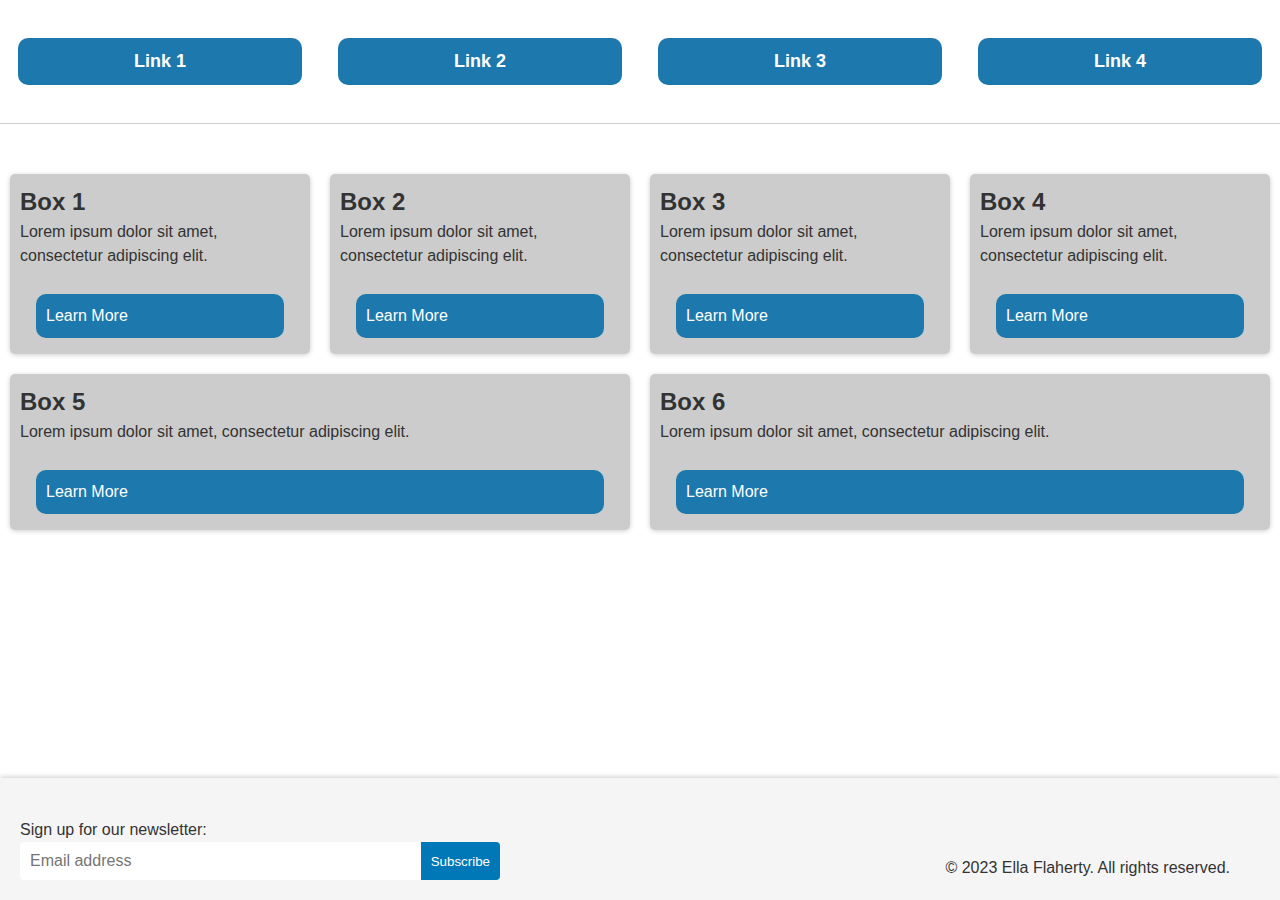
<file: index.html>
<!DOCTYPE html>
<html lang="en">
<head>
    <meta charset="UTF-8">
    <meta http-equiv="X-UA-Compatible" content="IE=edge">
    <meta name="viewport" content="width=device-width, initial-scale=1.0">
    <title> Build a Flexbox Layout tutorial</title>
    <link rel="stylesheet" href="custom.css">
    <link rel="stylesheet" href="base.css">
</head>
<body>
    <nav>
      <a href="#">Link 1</a>
      <a href="#">Link 2</a>
      <a href="#">Link 3</a>
      <a href="#">Link 4</a>
    </nav>
    <div class="boxes">
      <div>
        <h2>Box 1</h2>
        <p>Lorem ipsum dolor sit amet, consectetur adipiscing elit.</p>
        <a href="#">Learn More</a>
      </div>
      <div>
        <h2>Box 2</h2>
        <p>Lorem ipsum dolor sit amet, consectetur adipiscing elit.</p>
        <a href="#">Learn More</a>
      </div>
      <div>
        <h2>Box 3</h2>
        <p>Lorem ipsum dolor sit amet, consectetur adipiscing elit.</p>
        <a href="#">Learn More</a>
      </div>
      <div>
        <h2>Box 4</h2>
        <p>Lorem ipsum dolor sit amet, consectetur adipiscing elit.</p>
        <a href="#">Learn More</a>
      </div>
      <div>
        <h2>Box 5</h2>
        <p>Lorem ipsum dolor sit amet, consectetur adipiscing elit.</p>
        <a href="#">Learn More</a>
      </div>
      <div>
        <h2>Box 6</h2>
        <p>Lorem ipsum dolor sit amet, consectetur adipiscing elit.</p>
        <a href="#">Learn More</a>
      </div>
    </div>
    <footer>
      <form class="signup" action="#" method="post">
        <label for="email">Sign up for our newsletter:</label>
        <input type="email" id="email" name="email" placeholder="Email address">
        <input type="submit" value="Subscribe">
      </form>
      <div class="copyright">
        <p>&copy; 2023 Ella Flaherty. All rights reserved.</p>
      </div>
    </footer>
  </body>
</html>
</file>
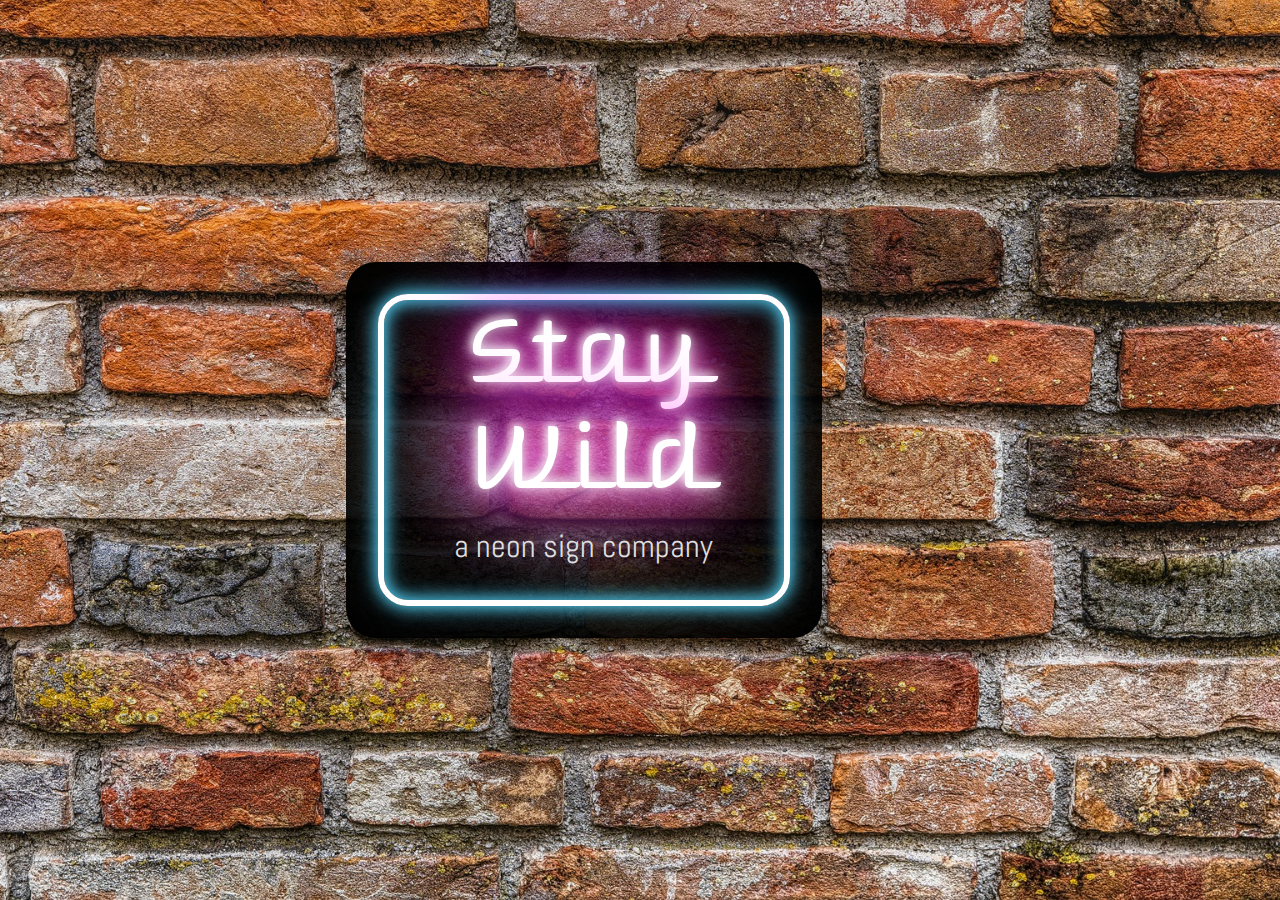
<file: stayWild.html>
<!doctype html>
<html lang="en">
<head>
	<meta charset="utf-8">
	<meta name="viewport" content="width=device-width, initial-scale=1.0">
	<title>Stay Wild Neo Signs</title>
	<link rel="stylesheet" href="stayWild.css" type="text/css">
	<link rel="stylesheet" href="https://fonts.googleapis.com/css?family=Abel|Warnes">
</head>

<body>
	<div class="wrapper">
	<header>
		<div class="items">
			<h1>Stay Wild</h1>
			<h2>a neon sign company</h2>
		</div>
    </header>
	</div>
</body>
</html>
</file>
<file: base.css>
/*
* Prefixed by https://autoprefixer.github.io
* PostCSS: v8.4.14,
* Autoprefixer: v10.4.7
* Browsers: last 4 version
*/

body {
  display: -webkit-box;
  display: -ms-flexbox;
  display: flex;
  box-orient: vertical;
  box-direction: normal;
  flex-direction: column;
  flex-direction: column;
  min-height: 100vh;
  margin: 0;
  font-family: Arial, sans-serif;
}
nav,
.boxes,
footer,
footer form {
  display: -webkit-box;
  display: -ms-flexbox;
  display: flex;
  box-orient: horizontal;
  box-direction: normal;
  flex-flow: row wrap;
}
nav {
  box-pack: justify;
  justify-content: space-between;
}

nav a {
  width: 23%;
}
.boxes div {
  box-flex: 1;
  flex: 1 1 250px;
  flex: 1 1 250px;
}

.boxes div {
  box-flex: 1;
  flex: 1 1 250px;
  flex: 1 1 250px;
  margin: 10px;
  border-radius: 5px;
  padding: 10px 10px 0 10px;
  background-color: rgba(0, 0, 0, 0.2);
  display: -webkit-box;
  display: -ms-flexbox;
  display: flex;
  box-orient: vertical;
  box-direction: normal;
  flex-flow: column;
}
footer .copyright {
  box-flex: 2;
  -ms-flex: 2 1 500px;
  flex: 2 1 500px;
  margin-right: 30px;
}
footer .signup {
  box-flex: 2;
  -ms-flex: 2 1 250px;
  flex: 2 1 250px;
}
.signup label {
  width: 100%;
}

.signup input[type="email"] {
  border-radius: 4px 0 0 4px;
  box-flex: 1;
  -ms-flex: 1;
  flex: 1;
}
.signup input[type="submit"] {
  border-radius: 0 4px 4px 0;
  padding: 0 10px;
}
.signup input[type="submit"]:hover {
  background-color: #48a3ed;
  transition: 0.3s ease-in-out;
  box-shadow: 0px 1px 5px rgba(0, 0, 0, 0.2);
  cursor: pointer;
}
@media (max-width: 500px) {
  nav {
    box-orient: vertical;
    box-direction: normal;
    -ms-flex-flow: column;
    flex-flow: column;
  }
  nav a {
    width: 100%;
    margin-bottom: 2px;
  }
}
</file>
<file: stayWild.css>
* {
  text-align: center;
}
html {
  background: #000 url(images/brickwall.jpg) no-repeat center bottom fixed;
  background-size: cover;
  height: 100%;
  display: flex;
  justify-content: center;
  align-items: center;


}
body {
  margin: 0;
  padding: 0;
  font-family: "Abel", sans-serif;
  
}
.wrapper {
  width: 70%;
  display: flex;
  flex-direction: column;
  align-items: center;
  justify-content: center;
  padding: 2em;
  background: radial-gradient(ellipse at center, rgba(139, 139, 139, 0.37) 0%, rgba(0, 0, 0, 0.84) 55%, black 100%);
  border-radius: 30px;
}
header {
  height: 300px;
  border: 6px solid #fff;
  box-shadow: 0 0 15px #51cbee, 0 0 25px rgba(81, 203, 238, 0.7),
    inset 0 0 15px #51cbee, inset 0 0 25px rgba(81, 203, 238, 0.7);
  border-radius: 30px;
}
h1 {
  color: #fff;
  font-family: "Warnes", cursive;
  font-size: 5.5em;
  font-weight: normal;
  line-height: 1.2em;
  margin: 0 0 15px 0;
  text-shadow: -2px -2px 10px #fff, 2px 2px 20px #fff, 0 0 40px #ff00de,
    0 0 80px #ff00de, 0 0 100px #ff00de;
}
h2 {
  color: #dedede;
  font-size: 2em;
  font-weight: normal;
  margin: 0;
}

@media screen and (max-width: 550px) {
  h1 {
    font-size: 4em;
  }
}
</file>
<file: custom.css>
/*
* Prefixed by https://autoprefixer.github.io
* PostCSS: v8.4.14,
* Autoprefixer: v10.4.7
* Browsers: last 4 version
*/

/* Reset Styles */
* {
  margin: 0;
  padding: 0;
  -webkit-box-sizing: border-box;
  box-sizing: border-box;
}

/* Global Styles */
body {
  font-family: sans-serif;
  font-size: 16px;
  line-height: 1.5;
  color: #333;
}

.container {
  max-width: 1200px;
  margin: 0 auto;
  padding: 20px;
}

/* Navigation Styles */
nav {
  display: -webkit-box;
  display: -ms-flexbox;
  display: flex;
  -webkit-box-pack: justify;
  -ms-flex-pack: justify;
  justify-content: space-between;
  -webkit-box-align: center;
  -ms-flex-align: center;
  align-items: center;
  padding: 20px 0;
  border-bottom: 1px solid #ccc;
}

nav a {
  -webkit-box-flex: 1;
  -ms-flex: 1;
  flex: 1;
  text-align: center;
  text-decoration: none;
  color: #333;
  font-size: 18px;
  font-weight: bold;
  -webkit-transition: background-color 0.3s ease;
  -o-transition: background-color 0.3s ease;
  transition: background-color 0.3s ease;
  padding: 10px 0;
  color: #fff;
  cursor: pointer;
  text-decoration: none;
  background-color: #08283a;
  border-radius: 10px;
  padding: 10px;
  margin: 1em;
}

nav a:hover {
  background-color: #0077b6;
  color: #fff;
}
a:-webkit-any-link {
  color: #fff;
  cursor: pointer;
  text-decoration: none;
  background-color: #1d78ad;
  border-radius: 10px;
  padding: 10px;
  margin: 1em;
  -webkit-transition: 0.3s ease-in-out;
  transition: 0.3s ease-in-out;
}
a:-webkit-any-link:hover {
  background-color: #0d3c69;
}

@media (max-width: 500px) {
  nav {
    -webkit-box-orient: vertical;
    -webkit-box-direction: normal;
    -ms-flex-direction: column;
    flex-direction: column;
    -webkit-box-align: stretch;
    -ms-flex-align: stretch;
    align-items: stretch;
  }

  nav a {
    width: 100%;
    margin-bottom: 2px;
  }
}

/* Boxes Styles */
.boxes {
  display: -webkit-box;
  display: -ms-flexbox;
  display: flex;
  -ms-flex-wrap: wrap;
  flex-wrap: wrap;
  -webkit-box-pack: justify;
  -ms-flex-pack: justify;
  justify-content: space-between;
  margin-top: 40px;
}

.boxes div {
  -ms-flex-preferred-size: calc(33.33% - 20px);
  flex-basis: calc(33.33% - 20px);
  margin-bottom: 20px;
  padding: 10px 20px;
  background-color: #f5f5f5;
  border-radius: 5px;
  -webkit-box-shadow: 0px 1px 5px rgba(0, 0, 0, 0.2);
  box-shadow: 0px 1px 5px rgba(0, 0, 0, 0.2);
  display: -webkit-box;
  display: -ms-flexbox;
  display: flex;
  -webkit-box-orient: vertical;
  -webkit-box-direction: normal;
  -ms-flex-direction: column;
  flex-direction: column;
  -webkit-box-pack: justify;
  -ms-flex-pack: justify;
  justify-content: space-between;
}

.boxes div h2 {
  margin-top: 0;
  font-size: 24px;
}

.boxes div p {
  margin-bottom: 10px;
}

.boxes .more {
  padding: 10px 20px;
  background-color: #0077b6;
  color: #fff;
  font-size: 16px;
  text-decoration: none;
  border-radius: 20px;
  -webkit-transition: background-color 0.3s ease;
  -o-transition: background-color 0.3s ease;
  transition: background-color 0.3s ease;
  -ms-flex-item-align: end;
  align-self: flex-end;
  margin-top: auto;
}

.boxes .more:hover {
  background-color: #004f77;
  text-decoration: none;
}

/* Footer Styles */
footer {
  margin-top: auto;
  background-color: #f5f5f5;
  color: #333;
  padding: 20px;
  -webkit-box-pack: space-evenly;
  -ms-flex-pack: space-evenly;
  justify-content: space-evenly;
  -webkit-box-align: end;
  -ms-flex-align: end;
  align-items: flex-end;
  -webkit-box-shadow: 0px -1px 5px rgba(0, 0, 0, 0.2);
  box-shadow: 0px -1px 5px rgba(0, 0, 0, 0.2);
}

footer .signup {
  display: -webkit-box;
  display: -ms-flexbox;
  display: flex;
  -webkit-box-align: left;
  -ms-flex-align: left;
  align-items: left;
  margin-top: 20px;
  width: 50%;
}

footer .signup label {
  font-size: 16px;
  margin-right: 20px;
}

footer input[type="email"] {
  border: none;
  border-radius: 20px;
  -webkit-box-flex: 1;
  -ms-flex: 1;
  flex: 1;
  padding: 10px;
  font-size: 16px;
  color: #333;
}

footer input[type="submit"] {
  border: none;
  border-radius: 20px;
  padding: 10px 20px;
  background-color: #0077b6;
  color: #fff;
}
.copyright {
  text-align: right;
}
</file>
